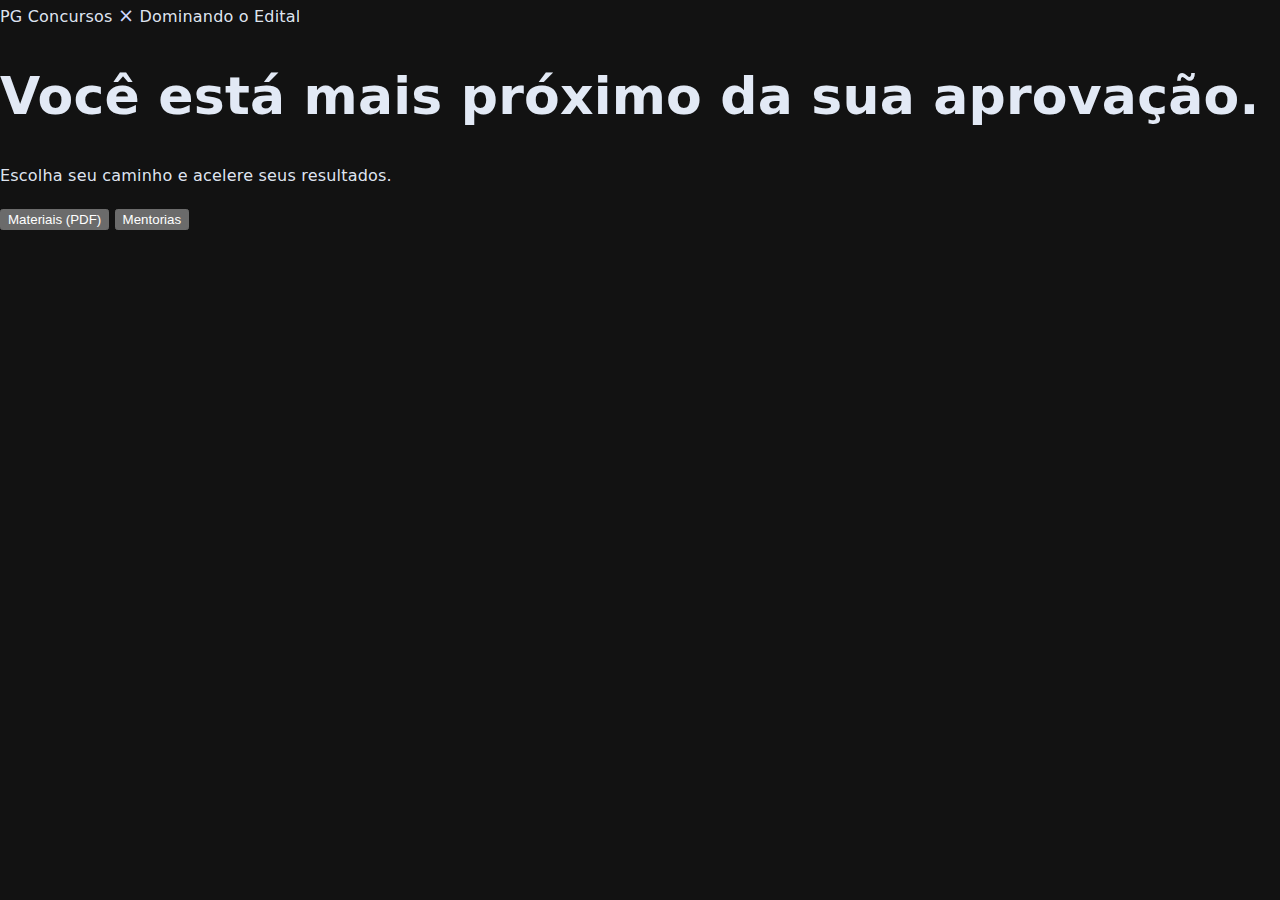
<file: index.html>
<!DOCTYPE html>
<html lang="pt-BR">
<head>
  <meta charset="UTF-8" />
  <meta name="viewport" content="width=device-width, initial-scale=1.0"/>
  <title>PG Concursos — Dominando o Edital</title>
  <meta name="description" content="PG Concursos - Dominando o Edital. Materiais e mentoria para acelerar sua aprovação.">
  <link rel="stylesheet" href="styles.css" />
</head>
<body>
  <!-- Header fixo -->
  <header class="site-header">
    <div class="header-wrap">
      <div class="brand">
        <span class="brand-pill">PG Concursos</span>
        <span class="brand-x">×</span>
        <span class="brand-pill">Dominando o Edital</span>
      </div>
    </div>
  </header>

  <main class="container">
    <!-- Hero -->
    <section class="hero glass">
      <h1 class="hero-title">
        <span class="pulse">Você está mais próximo da sua aprovação.</span>
      </h1>
      <p class="hero-sub">Escolha seu caminho e acelere seus resultados.</p>

      <!-- Filtros com energia correndo ao redor de cada botão -->
      <div class="filters">
        <button class="filter-chip" data-type="produto" aria-pressed="false" type="button">
          <span class="chip-energy"></span>
          <span>Materiais (PDF)</span>
        </button>
        <button class="filter-chip" data-type="mentoria" aria-pressed="false" type="button">
          <span class="chip-energy"></span>
          <span>Mentorias</span>
        </button>
      </div>
    </section>

    <!-- Cards dos produtos (renderizados pelo products.js) -->
    <section class="products-grid" id="home-products"></section>
  </main>

  <footer class="site-footer">
    <div class="footer-social">
      <a href="https://instagram.com/pg.concursos" target="_blank" rel="noopener" aria-label="PG Concursos Instagram">
        <span class="ig-dot"></span>
      </a>
      <a href="https://instagram.com/dominandooedital" target="_blank" rel="noopener" aria-label="Dominando o Edital Instagram">
        <span class="ig-dot"></span>
      </a>
    </div>
  </footer>

  <!-- Loader global (usado pelo products.js) -->
  <div id="pg-loading" class="pg-loading"><div class="pg-spinner"></div></div>

  <!-- Lógica de produtos (catálogo híbrido: 3 padrões + planilha) -->
  <script src="products.js"></script>

  <!-- Filtro (comportamento visual; mantém o layout validado) -->
  <script>
    document.addEventListener('click', (e)=>{
      const btn = e.target.closest('.filter-chip');
      if(!btn) return;

      const active = btn.getAttribute('aria-pressed') === 'true';
      // desliga todos e liga só o clicado (modo single)
      document.querySelectorAll('.filter-chip').forEach(b=>{
        b.setAttribute('aria-pressed','false');
        b.classList.remove('chip-active');
      });

      // se já estava ativo, limpa o filtro (mostra tudo)
      if(active){
        document.querySelectorAll('.home-card').forEach(c=> c.style.display = '');
        return;
      }

      btn.setAttribute('aria-pressed','true');
      btn.classList.add('chip-active');

      const type = btn.dataset.type;
      document.querySelectorAll('.home-card').forEach(card=>{
        const t = card.getAttribute('data-type') || 'produto';
        card.style.display = (t === type) ? '' : 'none';
      });
    });
  </script>
</body>
</html>
</file>
<file: styles.css>
:root{
  color-scheme: dark;
  --text-strong: #eaf0ff;
  --text-base: rgba(235,242,255,.96);
  --text-dim: rgba(220,228,255,.88);
}
*{box-sizing:border-box}
html,body{margin:0;padding:0}

/* Tipografia */
html{ font-size: 16px; }
body{
  font-family: "Plus Jakarta Sans", system-ui, -apple-system, Segoe UI, Roboto, sans-serif;
  line-height: 1.7; letter-spacing: .2px; color: var(--text-base);
  text-rendering: optimizeLegibility;
}

/* Marca responsiva */
.brand-wrap{ display:flex; align-items:baseline; flex-wrap:wrap; gap:.45rem; font-weight:800; }
.brand-a,.brand-b{ font-size: clamp(1.05rem, 1vw + .9rem, 1.35rem); line-height:1.1; }
.brand-x{ font-size: clamp(1rem, .9vw + .8rem, 1.2rem); color:#cfd8ff; }
.premium-logo{ position: relative; }
.premium-logo::after{ content:""; position:absolute; left:-6px; right:-6px; bottom:-6px; height:1px;
  background: linear-gradient(90deg, transparent, rgba(255,255,255,.35), transparent); filter: blur(0.5px); opacity:.7; }

/* Títulos */
.hero-title{ font-weight:800; font-size: clamp(2rem, 3.2vw + 1rem, 3.25rem); line-height:1.15; text-wrap: balance; }
.hero-gradient{ background: linear-gradient(90deg, #eaf0ff 0%, #bfcfff 45%, #eaf0ff 100%);
  -webkit-background-clip: text; background-clip: text; color: transparent; }
.animate-shimmer{ background-size: 200% auto; animation: shimmer 6s linear infinite; }
@keyframes shimmer{ 0%{ background-position: 0% 50%; } 100%{ background-position: 200% 50%; } }

/* Página */
.page-gradient{ position: relative; min-height: 100%; background: #0b1b3a; }
.page-gradient::before{ content:""; position: fixed; inset:0; pointer-events:none; z-index: -2;
  background:
    radial-gradient(70% 60% at 15% 8%, rgba(76,108,210,.32), rgba(76,108,210,0) 60%),
    radial-gradient(55% 50% at 85% 18%, rgba(128,96,220,.22), rgba(128,96,220,0) 65%),
    radial-gradient(50% 45% at 50% 85%, rgba(210,175,95,.1), rgba(210,175,95,0) 65%);
  filter: blur(14px);
}
.page-gradient::after{ content:""; position: fixed; inset:0; pointer-events:none; z-index:-1;
  background:
    radial-gradient(80% 80% at 50% 50%, rgba(0,0,0,.2), rgba(0,0,0,0) 60%),
    linear-gradient(120deg, rgba(255,255,255,.25) 0.5px, transparent 0.5px),
    linear-gradient(300deg, rgba(255,255,255,.22) 0.5px, transparent 0.5px);
  background-size: 100% 100%, 22px 22px, 28px 28px; opacity:.1; }

/* Header */
.nav-link{ position:relative; color:rgba(239,246,255,.9); text-decoration:none; transition:color .2s ease; font-weight:600; }
.nav-link::after{ content:""; position:absolute; left:0; right:0; bottom:-4px; height:1px;
  background: linear-gradient(90deg, transparent, rgba(173,197,255,.6), transparent); opacity:0; transform: scaleX(.7);
  transition:opacity .2s ease, transform .2s ease; }
.nav-link:hover{color:#fff} .nav-link:hover::after{opacity:1; transform: scaleX(1)}
.glow-top{ box-shadow: 0 12px 60px rgba(16,38,83,.55); }

/* ACCORDION */
.acc-item{ border-radius: 1rem; background: transparent; }
.acc-trigger{
  position: relative; isolation:isolate;
  width:100%; display:flex; align-items:center; justify-content:space-between; gap:.75rem;
  padding: .95rem 1.1rem; border-radius: .95rem; background: rgba(0,0,0,.18);
  border: 1px solid rgba(173,197,255,.18); transition: .2s ease; overflow:hidden;
}
.acc-trigger:hover{ background: rgba(255,255,255,.06); }
.acc-trigger.open{ border-color: rgba(173,197,255,.34); box-shadow: 0 18px 40px rgba(0,0,0,.45), 0 0 28px rgba(100,150,255,.22); }
.acc-title{ font-weight:800; color: var(--text-strong); font-size: clamp(1.05rem, .6vw + 1rem, 1.25rem);}
.acc-sub{ color: var(--text-dim); font-size: .95rem; }
.acc-icon{ width:2.25rem;height:2.25rem;border-radius:.75rem;background:linear-gradient(180deg,rgba(255,255,255,.08),rgba(255,255,255,.02));
  display:grid;place-items:center; border:1px solid rgba(173,197,255,.18); box-shadow: 0 12px 28px rgba(0,0,0,.35); }
.acc-icon span{ width:.6rem;height:.6rem;background:#22c55e;border-radius:999px;box-shadow:0 0 12px rgba(34,197,94,.7);}
.acc-chevron{ width:22px;height:22px; fill:#cfe0ff; opacity:.8; transition: transform .2s ease;}
.acc-trigger.open .acc-chevron{ transform: rotate(180deg); }

.acc-panel{ max-height:0; overflow:hidden; transition:max-height .3s ease, opacity .3s ease; opacity:.0; padding:0 .25rem; }
.acc-panel.open{ max-height:1000px; opacity:1; padding: .75rem .25rem .1rem; }

/* ENERGIA EM VOLTA DO BOTÃO (SVG) – agora mais LENTA (~8s) */
.energy-border .energy-svg{ position:absolute; inset:0; width:100%; height:100%; pointer-events:none; z-index:0; }
.energy-stroke{
  stroke-dasharray: 300 800;
  stroke-dashoffset: 0;
  animation: orbit 8s linear infinite; /* antes ~4s, agora 8s */
  filter: drop-shadow(0 0 5px rgba(120,170,255,.6)) drop-shadow(0 0 12px rgba(120,170,255,.28));
}
@keyframes orbit{ to{ stroke-dashoffset: -1100; } }

/* Cards da home */
.card-btn{ position: relative; border: 1px solid rgba(173,197,255,.24); border-radius: 1rem;
  transition: transform .2s ease, box-shadow .2s ease, background .2s ease, border-color .2s ease;
  box-shadow: 0 26px 60px rgba(0,0,0,.55), 0 0 36px rgba(80,140,255,.22);
  display:block; overflow: hidden; will-change: transform, box-shadow; }
.card-btn:hover{ transform: translateY(-2px); box-shadow: 0 32px 80px rgba(0,0,0,.6), 0 0 50px rgba(120,170,255,.3); border-color: rgba(173,197,255,.36); }
.card-shine::before{ content:""; position:absolute; inset:0; background: linear-gradient(115deg, transparent 0%, rgba(255,255,255,.10) 40%, transparent 60%); opacity:0; transition: opacity .25s ease; }
.card-shine:hover::before{ opacity:1; }
.btn-title{ font-weight:800; font-size: clamp(1.05rem, .6vw + 1rem, 1.25rem); line-height:1.2; color: var(--text-strong);}
.card-quote{ margin-top:.55rem; color: var(--text-base); line-height:1.45; font-size: clamp(1rem, .45vw + .95rem, 1.1rem); }
.neon-outline{ outline: 1px solid rgba(173,197,255,.18);
  box-shadow: 0 0 0 1px rgba(173,197,255,.10) inset, 0 12px 34px rgba(27,71,160,.32), 0 0 40px rgba(60,120,255,.25); }
.card-gradient{
  background-image:
    linear-gradient(180deg, rgba(255,255,255,.09), rgba(255,255,255,.035)),
    radial-gradient(120% 120% at 0% 0%, rgba(120,160,255,.16), transparent 60%),
    radial-gradient(120% 120% at 100% 100%, rgba(210,175,95,.10), transparent 60%);
  background-blend-mode: overlay, normal;
}

/* Botões & Shine */
.btn-primary, .btn-outline, .btn-ghost{
  display:inline-flex;align-items:center;justify-content:center;
  padding: clamp(.9rem, .8vw + .6rem, 1rem) clamp(1.1rem, 1.2vw + .6rem, 1.3rem);
  border-radius:1rem;font-weight:800; border:1px solid transparent;text-decoration:none;
  letter-spacing:.2px; transition:transform .15s ease, background .2s ease, border-color .2s ease, color .2s ease, box-shadow .2s ease, filter .2s ease;
  will-change: transform, box-shadow, filter; font-size: clamp(.95rem, .4vw + .85rem, 1.05rem);
  position: relative; overflow: hidden;
}
.btn-primary{ background:#204489;color:#fff;border-color:rgba(255,255,255,.12); box-shadow: 0 18px 40px rgba(32,68,137,.6), 0 0 30px rgba(90,140,240,.26); }
.btn-primary:hover{background:#18356f; transform: translateY(-1px);}
.btn-outline{ background:rgba(255,255,255,.03);color:#f3f6ff;border-color:rgba(255,255,255,.42); box-shadow: 0 10px 26px rgba(0,0,0,.35); }
.btn-outline:hover{background:rgba(255,255,255,.08); transform: translateY(-1px);}
.btn-ghost{ background:transparent;color:#dfe7ff;border-color:transparent }
.btn-ghost:hover{background:rgba(255,255,255,.06)}
.glow-btn::after{ content:""; position:absolute; inset:-2px; border-radius:1.05rem; box-shadow: 0 0 0 0 rgba(120,170,255,.0); transition: box-shadow .25s ease; }
.glow-btn:hover::after{ box-shadow: 0 0 0 2px rgba(140,178,255,.45), 0 0 48px rgba(100,150,255,.3); }

.btn-primary::before, .btn-outline::before{
  content:""; position:absolute; top:0; bottom:0; width:70px; transform: skewX(-20deg) translateX(-150%);
  background: linear-gradient(90deg, rgba(255,255,255,0) 0%, rgba(255,255,255,.22) 50%, rgba(255,255,255,0) 100%);
  pointer-events:none; opacity:0;
}
.shine-now.btn-primary::before, .shine-now.btn-outline::before{ opacity:1; animation: shineSweep 1s ease; }
@keyframes shineSweep{ 0%{ transform: skewX(-20deg) translateX(-150%); opacity:.0; } 15%{ opacity:.35; } 100%{ transform: skewX(-20deg) translateX(250%); opacity:0; } }

/* Painéis/Glass */
.panel-gradient{
  background-image:
    linear-gradient(180deg, rgba(255,255,255,.05), rgba(255,255,255,.02)),
    radial-gradient(140% 120% at 100% 0%, rgba(128,96,220,.14), transparent 55%),
    radial-gradient(120% 120% at 0% 100%, rgba(210,175,95,.08), transparent 60%);
  background-blend-mode: overlay, normal;
}
.glass-card{ background: linear-gradient(180deg, rgba(255,255,255,.09), rgba(255,255,255,.035));
  border: 1px solid rgba(173,197,255,.24); box-shadow: 0 26px 60px rgba(0,0,0,.55), 0 0 40px rgba(80,140,255,.24); backdrop-filter: blur(6px); }
.glass-panel{ padding: 1rem; border-radius: 1rem; border: 1px solid rgba(173,197,255,.2); box-shadow: 0 18px 46px rgba(0,0,0,.52); }
.glass-section{ padding: clamp(1rem, 1.2vw + .6rem, 1.4rem); border-radius: 1rem; border: 1px solid rgba(173,197,255,.16);
  box-shadow: 0 18px 46px rgba(0,0,0,.52), inset 0 0 0 1px rgba(173,197,255,.08); }

/* Produto */
.product-title{ font-weight:800; font-size: clamp(1.75rem, 1.6vw + 1.2rem, 2.2rem); text-wrap: balance; color: var(--text-strong); }
.product-subtitle{ margin-top:.45rem; font-size: clamp(1.05rem, .6vw + .95rem, 1.2rem); color: var(--text-base); }
.product-copy{ text-align: justify; text-justify: inter-word; }
.product-copy p{ font-size: clamp(1.05rem, .6vw + .9rem, 1.2rem); color: var(--text-base); hyphens:auto; margin:.55rem 0; }
.product-price{ margin-top:.8rem; font-weight:700; font-size: clamp(1.05rem, .6vw + .95rem, 1.25rem); color: var(--text-strong); }

/* Badge */
.status-badge{ background: linear-gradient(180deg, rgba(255,255,255,.06), rgba(255,255,255,.02)); border: 1px solid rgba(173,197,255,.18); backdrop-filter: blur(6px); }
.status-dot{ width:.6rem;height:.6rem;border-radius:999px;display:inline-block; }
.status-dot--green{ background:#22c55e; box-shadow: 0 0 6px rgba(34,197,94,.9), 0 0 18px rgba(34,197,94,.5); animation: dotPulse 2.4s ease-in-out infinite; }
@keyframes dotPulse{ 0%,100%{ transform: scale(1); box-shadow: 0 0 6px rgba(34,197,94,.9), 0 0 18px rgba(34,197,94,.5);} 50%{ transform: scale(1.15); box-shadow: 0 0 10px rgba(34,197,94,1), 0 0 26px rgba(34,197,94,.65);} }

/* Tilt */
.card-tilt{ transition: transform .12s ease-out; transform-style: preserve-3d; }

/* Hero glow */
.premium-glow{ position:absolute; inset:-20% -10% auto -10%; height:60vh;
  background: radial-gradient(60% 60% at 50% 35%, rgba(62,120,255,.42), rgba(62,120,255,0) 60%), radial-gradient(40% 40% at 60% 65%, rgba(153,189,255,.28), rgba(153,189,255,0) 60%);
  filter: blur(20px); animation: floatGlow 12s ease-in-out infinite alternate; pointer-events:none; }
@keyframes floatGlow{ 0%{transform: translateY(0) translateX(0) scale(1)} 100%{transform: translateY(-10px) translateX(8px) scale(1.03)} }

/* Acessibilidade / mobile sombras */
.sr-only{position:absolute;width:1px;height:1px;padding:0;margin:-1px;overflow:hidden;clip:rect(0,0,0,0);white-space:nowrap;border:0}
@media (max-width: 640px){
  .glass-card, .glass-panel, .glass-section, .card-btn{ box-shadow: 0 32px 80px rgba(0,0,0,.65), 0 0 50px rgba(120,170,255,.32); }
  .btn-primary{ box-shadow: 0 20px 48px rgba(32,68,137,.65), 0 0 34px rgba(90,140,240,.32); }
  .neon-outline{ box-shadow: 0 0 0 1px rgba(173,197,255,.12) inset, 0 14px 40px rgba(27,71,160,.36), 0 0 46px rgba(60,120,255,.3); }
}
</file>
